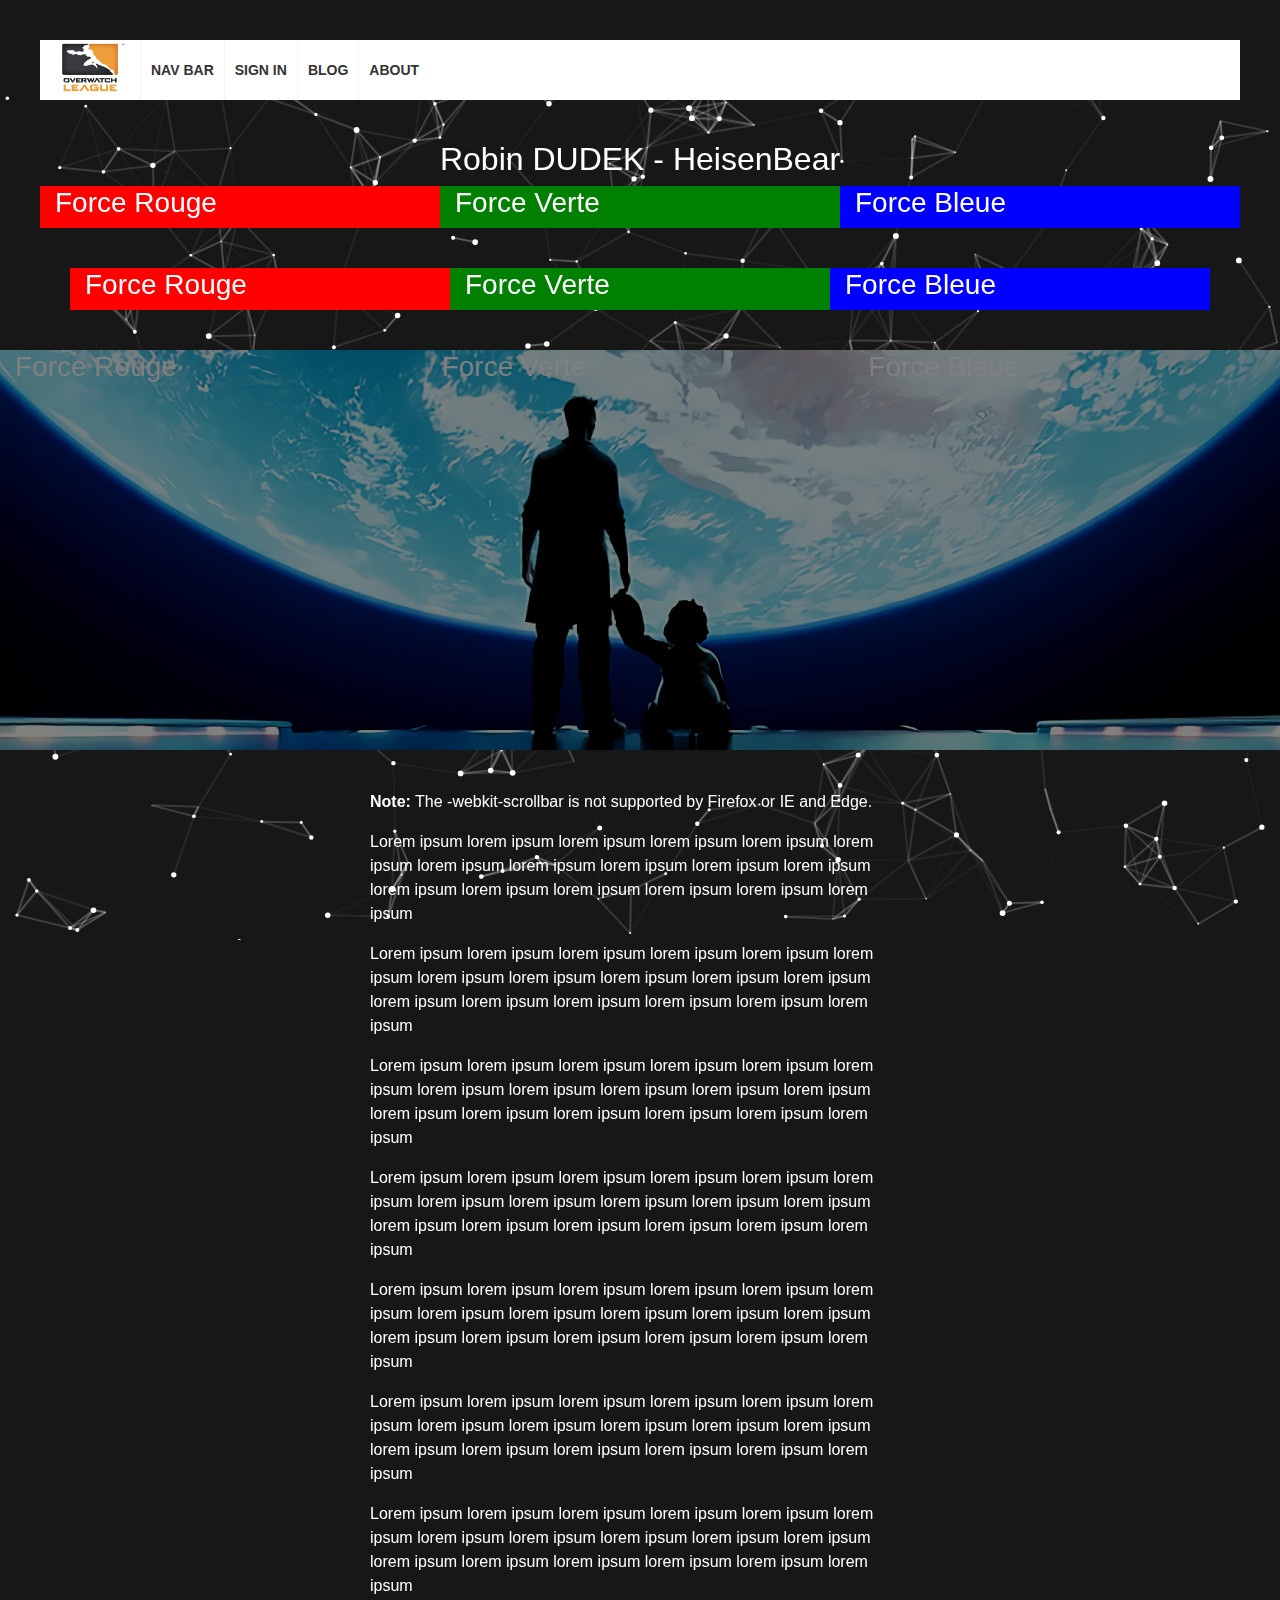
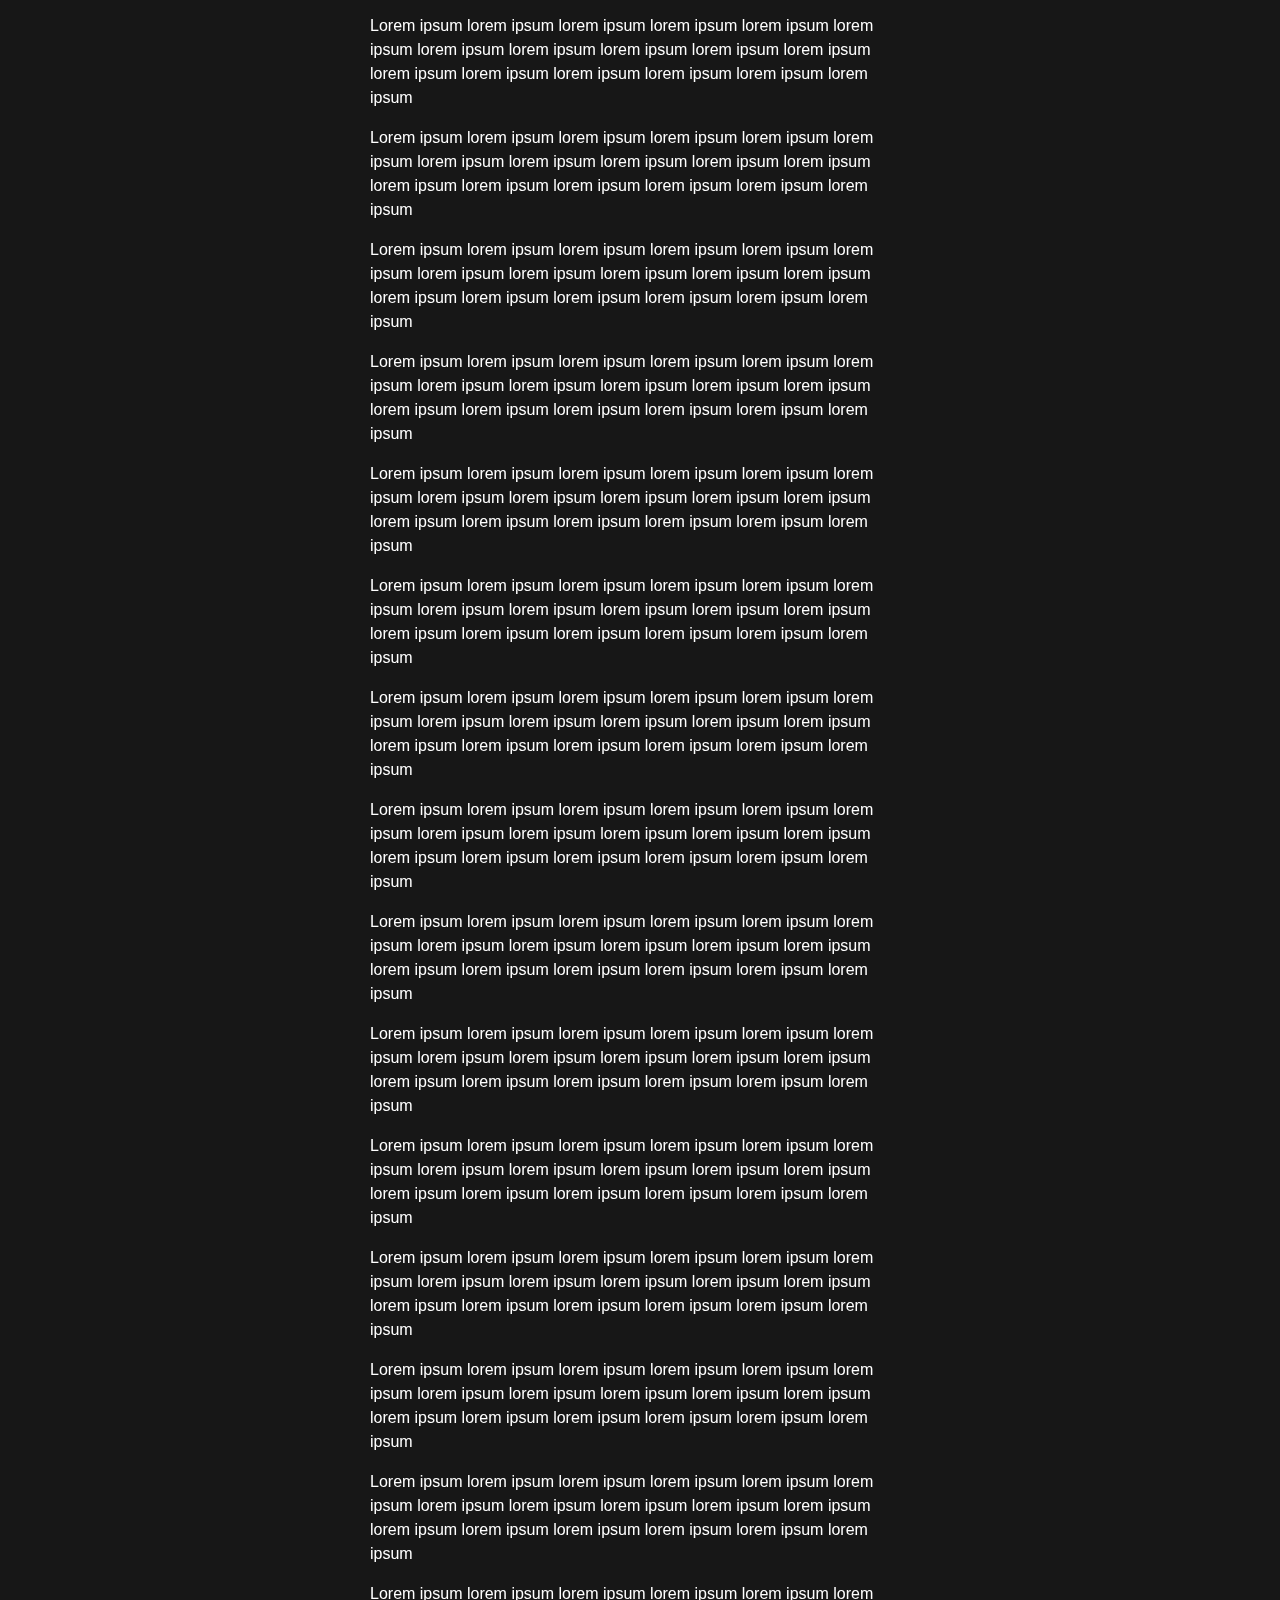
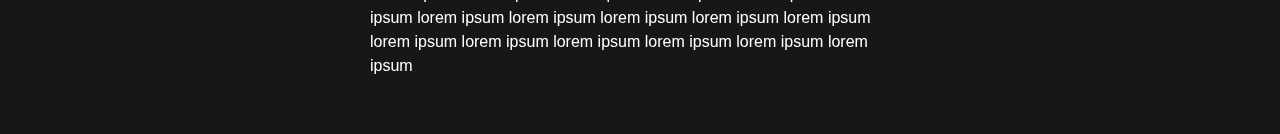
<file: index.html>
<!DOCTYPE html>
<html lang="fr">
	<head>
		<title>Haisenbear</title>
	  <meta charset="utf-8">
    <meta name="viewport" content="width=device-width, initial-scale=1, shrink-to-fit=no">
		<meta name="description" content="Site internet de Robin DUDEK">
		<meta name="author" content="Robin Dudek" />
		<link rel="shortcut icon" href="../favicon.ico">
		<link rel="stylesheet" type="text/css" href="css/icons.css" />
		<link rel="stylesheet" type="text/css" href="css/menu.css" />
    <!-- Bootstrap CSS -->
    <link rel="stylesheet" type="text/css" href="css/bootstrap.min.css">
		<link rel="stylesheet" type="text/css" href="css/style.css" />
		<script src="js/jquery-3.3.1.min.js"></script>
	</head>
	<body>
		<!-- particles.js container -->
		<div id="particles-js"></div>

		<nav id="bt-menu" class="bt-menu">
			<a class="bt-menu-trigger"><span>Menu</span></a>
			<ul>
				<li><a href="#" class="bt-icon icon-user-outline"> Robin</a></li>
				<li><a href="#" class="bt-icon icon-sun"> Travail</a></li>
				<li><a href="#" class="bt-icon icon-star"> Passion</a></li>
				<li><a href="#" class="bt-icon icon-bubble"> Contact</a></li>
			</ul>
		</nav>

		  <nav id='nav_bar' class="mar40">
				<div id="owl-logo">
					<img src="images/OWL-logo.png">
				</div>
		    <ul class='nav-list'>
		      <li class="nav-item"><a class="nav-link" href="url">Nav Bar</a></li>
		      <li class="nav-item"><a class="nav-link" href="url">Sign In</a></li>
		      <li class="nav-item"><a class="nav-link" href="url">Blog</a></li>
		      <li class="nav-item"><a class="nav-link" href="url">About</a></li>
		    </ul>
		  </nav>

		<div class="container-fluid">
			<div class="header">
				<h2>Robin DUDEK - HeisenBear</h2>
			</div>
			<div id="menu">
				<div class="row">
					<div class="col-lg-4 col-md-4 col-sm-6 col-xs-12 bg-red">
						<h3>Force Rouge</h3>
					</div>
					<div class="col-lg-4 col-md-4 col-sm-6 col-xs-12 bg-green">
						<h3>Force Verte</h3>
					</div>
					<div class="col-lg-4 col-md-4 col-sm-6 col-xs-12 bg-blue">
						<h3>Force Bleue</h3>
					</div>
				</div>
			</div>
		</div>
		<div class="container">
			<div class="row">
				<div class="col-lg-4 col-md-4 col-sm-6 col-xs-12 bg-red">
					<h3>Force Rouge</h3>
				</div>
				<div class="col-lg-4 col-md-4 col-sm-6 col-xs-12 bg-green">
					<h3>Force Verte</h3>
				</div>
				<div class="col-lg-4 col-md-4 col-sm-6 col-xs-12 bg-blue">
					<h3>Force Bleue</h3>
				</div>
			</div>
		</div><!-- /container -->
		<div id="winston" class="container-fluid">
			<div class="row">
				<div class="col-lg-4 col-md-4 col-sm-6 col-xs-12">
					<h3>Force Rouge</h3>
				</div>
				<div class="col-lg-4 col-md-4 col-sm-6 col-xs-12">
					<h3>Force Verte</h3>
				</div>
				<div class="col-lg-4 col-md-4 col-sm-6 col-xs-12">
					<h3>Force Bleue</h3>
				</div>
			</div>
		</div>
		<div class="container">
			<div class="row">
				<div class="col-md-3"></div>
				<div class="col-md-6">
					<p><strong>Note:</strong> The -webkit-scrollbar is not supported by Firefox or IE and Edge.</p>

					<p>Lorem ipsum lorem ipsum lorem ipsum lorem ipsum lorem ipsum lorem ipsum lorem ipsum lorem ipsum lorem ipsum lorem ipsum lorem ipsum lorem ipsum lorem ipsum lorem ipsum lorem ipsum lorem ipsum lorem ipsum </p>
					<p>Lorem ipsum lorem ipsum lorem ipsum lorem ipsum lorem ipsum lorem ipsum lorem ipsum lorem ipsum lorem ipsum lorem ipsum lorem ipsum lorem ipsum lorem ipsum lorem ipsum lorem ipsum lorem ipsum lorem ipsum </p>
					<p>Lorem ipsum lorem ipsum lorem ipsum lorem ipsum lorem ipsum lorem ipsum lorem ipsum lorem ipsum lorem ipsum lorem ipsum lorem ipsum lorem ipsum lorem ipsum lorem ipsum lorem ipsum lorem ipsum lorem ipsum </p>
					<p>Lorem ipsum lorem ipsum lorem ipsum lorem ipsum lorem ipsum lorem ipsum lorem ipsum lorem ipsum lorem ipsum lorem ipsum lorem ipsum lorem ipsum lorem ipsum lorem ipsum lorem ipsum lorem ipsum lorem ipsum </p>
					<p>Lorem ipsum lorem ipsum lorem ipsum lorem ipsum lorem ipsum lorem ipsum lorem ipsum lorem ipsum lorem ipsum lorem ipsum lorem ipsum lorem ipsum lorem ipsum lorem ipsum lorem ipsum lorem ipsum lorem ipsum </p>
					<p>Lorem ipsum lorem ipsum lorem ipsum lorem ipsum lorem ipsum lorem ipsum lorem ipsum lorem ipsum lorem ipsum lorem ipsum lorem ipsum lorem ipsum lorem ipsum lorem ipsum lorem ipsum lorem ipsum lorem ipsum </p>
					<p>Lorem ipsum lorem ipsum lorem ipsum lorem ipsum lorem ipsum lorem ipsum lorem ipsum lorem ipsum lorem ipsum lorem ipsum lorem ipsum lorem ipsum lorem ipsum lorem ipsum lorem ipsum lorem ipsum lorem ipsum </p>
					<p>Lorem ipsum lorem ipsum lorem ipsum lorem ipsum lorem ipsum lorem ipsum lorem ipsum lorem ipsum lorem ipsum lorem ipsum lorem ipsum lorem ipsum lorem ipsum lorem ipsum lorem ipsum lorem ipsum lorem ipsum </p>
					<p>Lorem ipsum lorem ipsum lorem ipsum lorem ipsum lorem ipsum lorem ipsum lorem ipsum lorem ipsum lorem ipsum lorem ipsum lorem ipsum lorem ipsum lorem ipsum lorem ipsum lorem ipsum lorem ipsum lorem ipsum </p>
					<p>Lorem ipsum lorem ipsum lorem ipsum lorem ipsum lorem ipsum lorem ipsum lorem ipsum lorem ipsum lorem ipsum lorem ipsum lorem ipsum lorem ipsum lorem ipsum lorem ipsum lorem ipsum lorem ipsum lorem ipsum </p>
					<p>Lorem ipsum lorem ipsum lorem ipsum lorem ipsum lorem ipsum lorem ipsum lorem ipsum lorem ipsum lorem ipsum lorem ipsum lorem ipsum lorem ipsum lorem ipsum lorem ipsum lorem ipsum lorem ipsum lorem ipsum </p>
					<p>Lorem ipsum lorem ipsum lorem ipsum lorem ipsum lorem ipsum lorem ipsum lorem ipsum lorem ipsum lorem ipsum lorem ipsum lorem ipsum lorem ipsum lorem ipsum lorem ipsum lorem ipsum lorem ipsum lorem ipsum </p>
					<p>Lorem ipsum lorem ipsum lorem ipsum lorem ipsum lorem ipsum lorem ipsum lorem ipsum lorem ipsum lorem ipsum lorem ipsum lorem ipsum lorem ipsum lorem ipsum lorem ipsum lorem ipsum lorem ipsum lorem ipsum </p>
					<p>Lorem ipsum lorem ipsum lorem ipsum lorem ipsum lorem ipsum lorem ipsum lorem ipsum lorem ipsum lorem ipsum lorem ipsum lorem ipsum lorem ipsum lorem ipsum lorem ipsum lorem ipsum lorem ipsum lorem ipsum </p>
					<p>Lorem ipsum lorem ipsum lorem ipsum lorem ipsum lorem ipsum lorem ipsum lorem ipsum lorem ipsum lorem ipsum lorem ipsum lorem ipsum lorem ipsum lorem ipsum lorem ipsum lorem ipsum lorem ipsum lorem ipsum </p>
					<p>Lorem ipsum lorem ipsum lorem ipsum lorem ipsum lorem ipsum lorem ipsum lorem ipsum lorem ipsum lorem ipsum lorem ipsum lorem ipsum lorem ipsum lorem ipsum lorem ipsum lorem ipsum lorem ipsum lorem ipsum </p>
					<p>Lorem ipsum lorem ipsum lorem ipsum lorem ipsum lorem ipsum lorem ipsum lorem ipsum lorem ipsum lorem ipsum lorem ipsum lorem ipsum lorem ipsum lorem ipsum lorem ipsum lorem ipsum lorem ipsum lorem ipsum </p>
					<p>Lorem ipsum lorem ipsum lorem ipsum lorem ipsum lorem ipsum lorem ipsum lorem ipsum lorem ipsum lorem ipsum lorem ipsum lorem ipsum lorem ipsum lorem ipsum lorem ipsum lorem ipsum lorem ipsum lorem ipsum </p>
					<p>Lorem ipsum lorem ipsum lorem ipsum lorem ipsum lorem ipsum lorem ipsum lorem ipsum lorem ipsum lorem ipsum lorem ipsum lorem ipsum lorem ipsum lorem ipsum lorem ipsum lorem ipsum lorem ipsum lorem ipsum </p>
					<p>Lorem ipsum lorem ipsum lorem ipsum lorem ipsum lorem ipsum lorem ipsum lorem ipsum lorem ipsum lorem ipsum lorem ipsum lorem ipsum lorem ipsum lorem ipsum lorem ipsum lorem ipsum lorem ipsum lorem ipsum </p>
					<p>Lorem ipsum lorem ipsum lorem ipsum lorem ipsum lorem ipsum lorem ipsum lorem ipsum lorem ipsum lorem ipsum lorem ipsum lorem ipsum lorem ipsum lorem ipsum lorem ipsum lorem ipsum lorem ipsum lorem ipsum </p>
					<p>Lorem ipsum lorem ipsum lorem ipsum lorem ipsum lorem ipsum lorem ipsum lorem ipsum lorem ipsum lorem ipsum lorem ipsum lorem ipsum lorem ipsum lorem ipsum lorem ipsum lorem ipsum lorem ipsum lorem ipsum </p>
				</div>
				<div class="col-md-3"></div>
			</div>
		</div>
		<div class="footer">
		</div>

		<script>
		$(function() {

		  $(window).scroll(function () {
		      //if you hard code, then use console
		      //.log to determine when you want the
		      //nav bar to stick.
		      console.log($(window).scrollTop())
		    if ($(window).scrollTop() > 40) {
		      $('#nav_bar').addClass('navbar-fixed').removeClass('mar40');
		    }
		    if ($(window).scrollTop() < 41) {
		      $('#nav_bar').removeClass('navbar-fixed').addClass('mar40');
		    }
		  });
		});
		</script>


		<script src="js/particles.js"></script>
		<script src="js/app.js"></script>

		<script src="js/classie.js"></script>
		<script src="js/borderMenu.js"></script>

		<script src="js/bootstrap.bundle.min.js"></script>
  </body>
</html>
</file>
<file: css/icons.css>
@charset "UTF-8";
@font-face {
  font-family: "minicons-webalys";
  src:url("../fonts/demoicons/minicons-webalys.eot");
  src:url("../fonts/demoicons/minicons-webalys.eot?#iefix") format("embedded-opentype"),
    url("../fonts/demoicons/minicons-webalys.ttf") format("truetype"),
    url("../fonts/demoicons/minicons-webalys.svg#minicons-webalys") format("svg"),
    url("../fonts/demoicons/minicons-webalys.woff") format("woff");
  font-weight: normal;
  font-style: normal;
}

@font-face {
  font-family: 'FontAwesome';
  src:url('../fonts/demoicons/FontAwesome.eot');
  src:url('../fonts/demoicons/FontAwesome.eot?#iefix') format('embedded-opentype'),
    url('../fonts/demoicons/FontAwesome.woff') format('woff'),
    url('../fonts/demoicons/FontAwesome.ttf') format('truetype'),
    url('../fonts/demoicons/FontAwesome.svg#FontAwesome') format('svg');
  font-weight: normal;
  font-style: normal;
}

.bt-icon:before,
.bt-icon-alt:before {
  font-family: "minicons-webalys";
  font-style: normal;
  font-weight: normal;
  font-variant: normal;
  text-transform: none !important;
  speak: none;
  display: inline-block;
  text-decoration: none;
  width: 1em;
  line-height: inherit;
  -webkit-font-smoothing: antialiased;
}

.bt-icon-alt:before {
  font-family: "FontAwesome";
}

.icon-window-delete:before {
  content: "\e000";
}

.icon-download:before {
  content: "\e002";
}

.icon-home:before {
  content: "\e003";
}

.icon-calendar:before {
  content: "\e004";
}

.icon-folder-add:before {
  content: "\e001";
}

.icon-windows:before {
  content: "\e008";
}

.icon-volume:before {
  content: "\e00e";
}

.icon-speaker:before {
  content: "\e011";
}

.icon-star:before {
  content: "\e012";
}

.icon-sun:before {
  content: "\e014";
}

.icon-trash:before {
  content: "\e018";
}

.icon-zoom:before {
  content: "\e005";
}

.icon-user-outline:before {
  content: "\e006";
}

.icon-picture:before {
  content: "\e007";
}

.icon-phone:before {
  content: "\e009";
}

.icon-newspaper:before {
  content: "\e00a";
}

.icon-printer:before {
  content: "\e00b";
}

.icon-microwave:before {
  content: "\e00c";
}

.icon-refresh:before {
  content: "\e00d";
}

.icon-lock:before {
  content: "\e00f";
}

.icon-email:before {
  content: "\e010";
}

.icon-browser:before {
  content: "\e013";
}

.icon-bubble:before {
  content: "\e015";
}

.icon-calculator:before {
  content: "\e016";
}

.icon-cd:before {
  content: "\e017";
}

.icon-enter:before {
  content: "\e019";
}

.icon-file-add:before {
  content: "\e01a";
}

.icon-flag:before {
  content: "\e01b";
}

.icon-twitter:before {
  content: "\e01c";
}

.icon-gplus:before {
  content: "\e020";
}

.icon-github:before {
  content: "\e021";
}

.icon-facebook:before {
  content: "\e01d";
}

/* Font Awesome */
.icon-step-backward:before {
  content: "\f048";
}
.icon-backward:before {
  content: "\f04a";
}
.icon-pause:before {
  content: "\f04c";
}
.icon-stop:before {
  content: "\f04d";
}
.icon-forward:before {
  content: "\f04e";
}
.icon-step-forward:before {
  content: "\f051";
}
.icon-play:before {
  content: "\f04b";
}
</file>
<file: css/menu.css>
body  {
	background: #1abc9c;
}

.bt-menu {
  z-index: 1000;
	position: fixed;
	top: 0;
	left: 0;
	width: 100%;
	height: 0;
	border-width: 0px;
	border-style: solid;
	border-color: #333;
	background-color: rgba(0,0,0,0);
	-webkit-backface-visibility: hidden;
	-webkit-transition: border-width 0.3s, background-color 0.3s, height 0s 0.3s;
	transition: border-width 0.3s, background-color 0.3s, height 0s 0.3s;
}

.bt-menu.bt-menu-open {
	height: 100%;
	border-width: 30px 30px 30px 150px;
	background-color: rgba(0,0,0,0.3);
	-webkit-transition: border-width 0.3s, background-color 0.3s;
	transition: border-width 0.3s, background-color 0.3s;
}

.bt-overlay {
	position: absolute;
	width: 100%;
}

.bt-menu-open .bt-overlay {
	height: 100%;
}

.bt-menu-trigger {
	position: fixed;
	top: 10px;
	left: 20px;
	z-index: 100;
	display: block;
	width: 50px;
	height: 50px;
	cursor: pointer;
}

.bt-menu-trigger span {
	position: absolute;
	top: 50%;
	left: 0;
	display: block;
	width: 100%;
	height: 8%;
	background-color: #fff;
	font-size: 0px;
	-webkit-touch-callout: none;
	-webkit-user-select: none;
	-khtml-user-select: none;
	-moz-user-select: none;
	-ms-user-select: none;
	user-select: none;
	-webkit-transition: background-color 0.3s;
	transition: background-color 0.3s;
}

.bt-menu-trigger span:before,
.bt-menu-trigger span:after {
	position: absolute;
	left: 0;
	width: 100%;
	height: 100%;
	background: #fff;
	content: '';
	-webkit-transition: -webkit-transform 0.3s;
	transition: transform 0.3s;
}

.bt-menu-trigger span:before {
	-webkit-transform: translateY(-250%);
	transform: translateY(-250%);
}

.bt-menu-trigger span:after {
	-webkit-transform: translateY(250%);
	transform: translateY(250%);
}

.bt-menu-open .bt-menu-trigger span:before {
	-webkit-transform: translateY(-300%);
	transform: translateY(-300%);
}

.bt-menu-open .bt-menu-trigger span:after {
	-webkit-transform: translateY(300%);
	transform: translateY(300%);
}

.bt-menu ul {
	position: fixed;
	margin: 0;
	padding: 0;
	list-style: none;
}

.bt-menu ul:first-of-type {
	top: 75px;
	left: 0;
}

.bt-menu ul:nth-of-type(2) {
	right: 0;
	bottom: 0;
}

.bt-menu ul li,
.bt-menu ul li a {
	display: block;
}

.bt-menu ul:nth-of-type(2) li {
	float: left;
	font-size: 0px;
}

.bt-menu ul li {
	visibility: hidden;
	opacity: 0;
	-webkit-transition: -webkit-transform 0.3s, opacity 0.2s, visibility 0s 0.3s;
	transition: transform 0.3s, opacity 0.2s, visibility 0s 0.3s;
}

.bt-menu.bt-menu-open ul:first-of-type li,
.bt-menu.bt-menu-open ul:nth-of-type(2) li {
	visibility: visible;
	opacity: 1;
	-webkit-transition: -webkit-transform 0.3s, opacity 0.3s 0.1s;
	transition: transform 0.3s, opacity 0.3s;
}

/* First menu */
.bt-menu ul:first-of-type li {
	width: 150px;
	height: 50px;
	line-height: 50px;
	-webkit-transform: translate3d(-100%,50%,0);
	transform: translate3d(-100%,50%,0);
}

.bt-menu.bt-menu-open ul:first-of-type li {
	-webkit-transform: translate3d(0,0,0);
	transform: translate3d(0,0,0);
}

/* Second menu */
.bt-menu ul:nth-of-type(2) li {
	width: 60px;
	height: 50px;
	line-height: 50px;
	-webkit-transform: scale(0);
	transform: scale(0);
}

.bt-menu.bt-menu-open ul:nth-of-type(2) li:first-child {
	-webkit-transition-delay: 0.1s;
	transition-delay: 0.1s;
}

.bt-menu.bt-menu-open ul:nth-of-type(2) li:nth-child(2) {
	-webkit-transition-delay: 0.2s;
	transition-delay: 0.2s;
}

.bt-menu.bt-menu-open ul:nth-of-type(2) li:nth-child(3) {
	-webkit-transition-delay: 0.3s;
	transition-delay: 0.3s;
}

.bt-menu.bt-menu-open ul:nth-of-type(2) li:nth-child(4) {
	-webkit-transition-delay: 0.4s;
	transition-delay: 0.4s;
}

.bt-menu.bt-menu-open ul:nth-of-type(2) li {
	-webkit-transform: scale(1);
	transform: scale(1);
}

.bt-menu ul li a {
	display: block;
	outline: none;
	text-decoration: none;
}

.bt-menu ul:first-of-type li a {
	padding: 0 20px;
	box-shadow: inset 0 1px rgba(0,0,0,0.2);
	color: #fff;
	text-transform: uppercase;
	letter-spacing: 1px;
	font-size: 1em;
	-webkit-transition: color 0.2s;
	transition: color 0.2s;
}

.bt-menu ul:first-of-type li:last-child a {
	box-shadow: inset 0 1px rgba(0,0,0,0.2), inset 0 -1px rgba(0,0,0,0.2);
}

.bt-menu ul:nth-of-type(2) li a {
	color: transparent;
	text-align: center;
	font-size: 0px;
}

.bt-menu ul li a:before {
	color: #fff;
	font-size: 24px;
	-webkit-transition: color 0.2s;
	transition: color 0.2s;
}

.bt-menu ul:first-of-type li a:hover,
.bt-menu ul:first-of-type li a:focus,
.bt-menu ul li a:hover:before,
.bt-menu ul li a:focus:before {
	color: #E07654;
}
</file>
<file: css/style.css>
/* =============================================================================
   My CSS
   ========================================================================== */
*, :after, :before, input[type=search] {
-webkit-box-sizing: border-box;
   -moz-box-sizing: border-box;
        box-sizing: border-box;
}

body {
  color: #fff;
  background: rgba(23, 23, 23, 1);
}

img {
    max-width: 100%;
    max-height: 100%;
}

.mar40 {
  margin: 40px;
}

.row {
  margin: 0;
}

.container-fluid {
  padding: 0;
}

.container {
  padding: 40px 0;
}

.header {
  width: 100%;
  margin: 0;
  text-align: center;
  top: 0;
}

.footer {
  width: 100%;
  bottom: 0;
  text-align: center;
}



#winston {
  height: 400px;
  background-size: 100% auto;
  background: center no-repeat url(../images/6.jpg);
  background-position: bottom -100px right 50%;
    filter: brightness(50%);
}

#menu {
  margin: 0 40px;
}

#particles-js{
  position: fixed;
  z-index: -100;
  width: 100%;
  height: 100%;
  background-size: cover;
  background-position: 50% 50%;
  background-repeat: no-repeat;
}

/* =============================================================================
   Top Navbar
   ========================================================================== */
   .navbar-fixed {
       top: 0;
       z-index: 100;
       position: fixed;
       width: 100%;
   }

   #nav_bar {
    font-family: "Industry",Noto Sans,Helvetica Neue,Helvetica,Arial,sans-serif;
    display: block;
   	background-color: #FFFFFF;
    height: 60px;
   }
   #nav_bar >* {
     position: relative;
     z-index: 20;
   }

   #owl-logo {
    display: block;
    float: left;
     height: 60px;
     width: 100px;
   }

   .nav-list {
       display: table;
       height: 100%;
       padding: 0;
   }

   .nav-item {
    display: block;
    float: left;
     vertical-align: middle;
 }

 .nav-item:hover .nav-link{
      color: #ff8900;
      border-bottom: 3px solid #ff8900;
  }

 .nav-link {
    font-size: .875rem;
    position: relative;
    display: block;
    background: #fff;
    border-left: 1px solid rgba(51,51,51,.06);
    padding: 0 .625rem;
    font-weight: 700;
    text-transform: uppercase;
    line-height: 60px;
    white-space: nowrap;
    color: #333;
    transition: background-color 300ms cubic-bezier(.075,.82,.165,1);
}

/* =============================================================================
   Scrollbar
   ========================================================================== */

/* width */
::-webkit-scrollbar {
    width: 8px;
}

/* Track */
::-webkit-scrollbar-track {
    width: 3px;
    background: #333333;
}

/* Handle */
::-webkit-scrollbar-thumb {
	 border-radius: 3px;
   background: #888888;
}

/* Handle on hover */
::-webkit-scrollbar-thumb:hover {
    background: #555555;
}
/* =============================================================================
COLORS
============================================================================= */

.bg-red {
  background: red;
}
.bg-green {
  background-color: green;
}
.bg-blue {
  background-color: blue;
}



@media (max-width: 768px) {
    #bt-menu {
        display: block;
    }
    #nav_bar {
      display: none;
    }
}

@media (min-width: 769px) {
  #bt-menu {
      display: none;
  }
  #nav_bar {
    display: block;
  }
}
</file>
